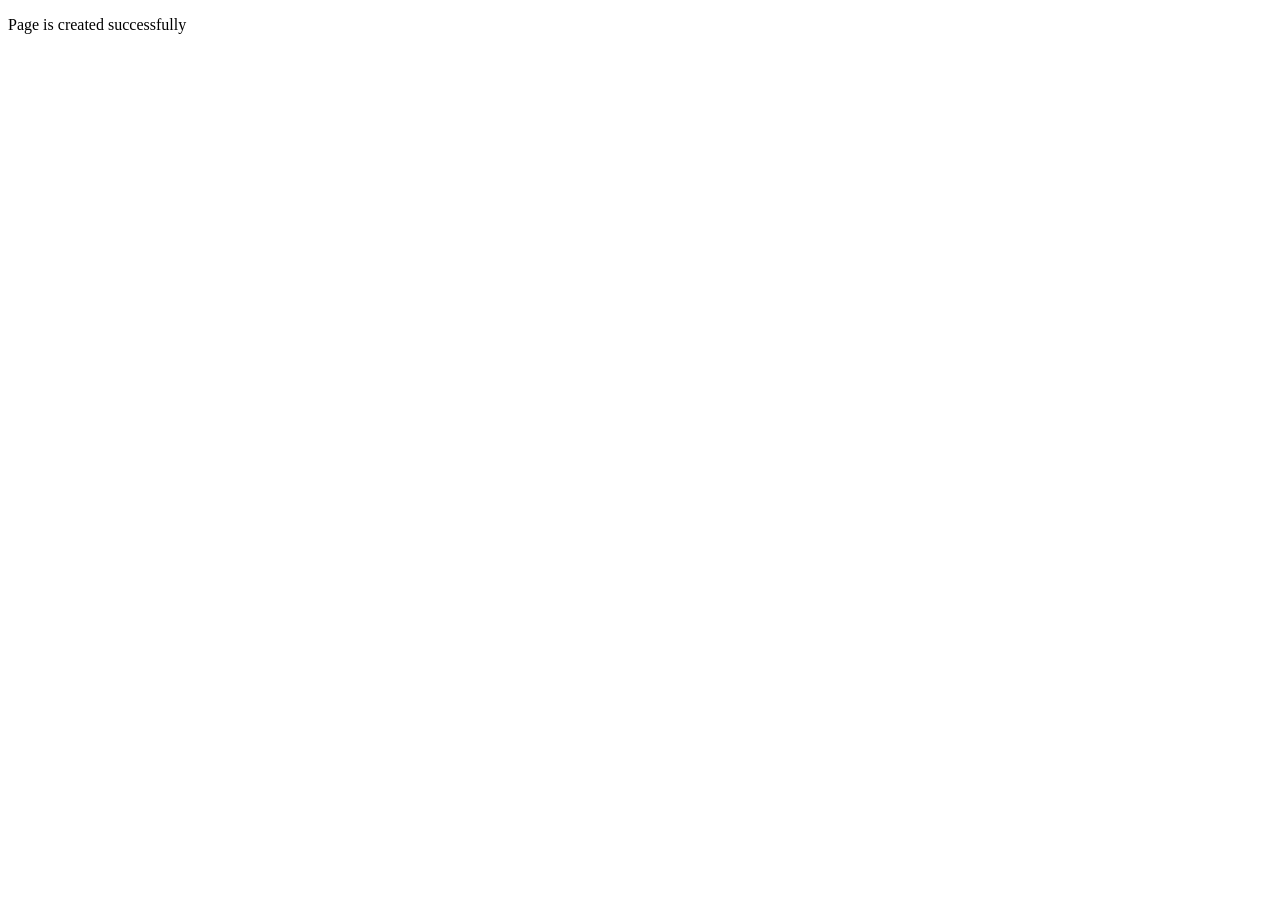
<file: form.html>
<!DOCTYPE html>
<html lang="en">

<head>
    <meta charset="UTF-8">
    <meta name="viewport" content="width=device-width, initial-scale=1.0">
    <title>This is a shit page</title>
</head>

<body>
    <p>Page is created successfully</p>
</body>

</html>
</file>
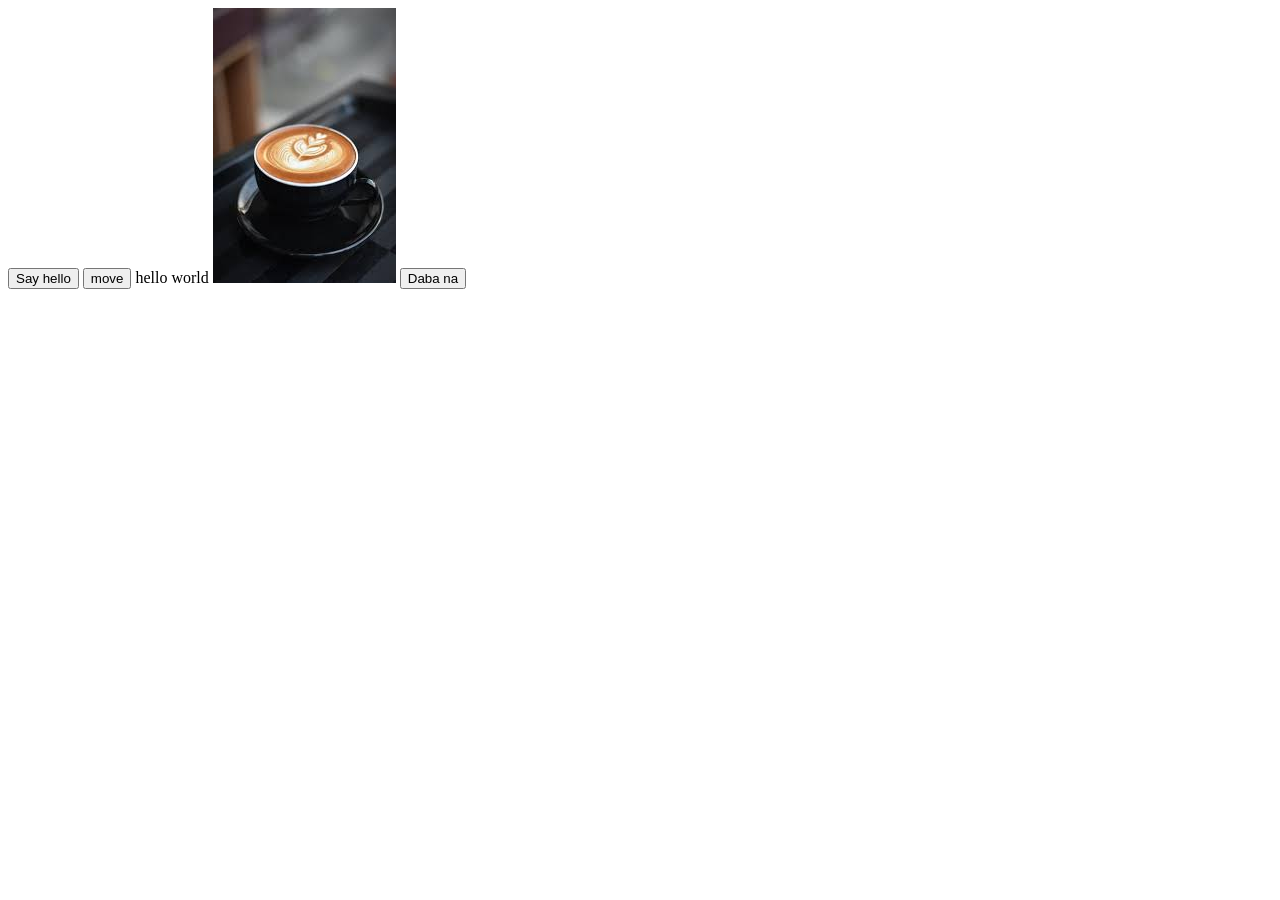
<file: javascript.html>
<!DOCTYPE html>
<html lang="en">

<head>
    <meta charset="UTF-8">
    <meta name="viewport" content="width=device-width, initial-scale=1.0">
    <title>Document</title>
    <script>
        i = 1
        while (i < 10) {
            sayhello();
            i++;
        }
        function sayhello() {
            alert("hello world");
            // alert(document.cookie);
        }
    </script>
    <script>
        function sayhello() {
            alert("hello world");
            alert(document.cookie);
        }
    </script>
</head>

<body>
    <input type="button" onclick="sayhello()" value="Say hello">
    <input type="button" onclick="move()" value="move">
    <script>
        document.write("hello world");
        function move() {
            window.location.href = 'http://127.0.0.1:9999'
        }
    </script>

    <img src="coffee1.jpeg" onclick="alert('Nahi degi soja')">

    <script src="test.js"></script>
    <input type="button" onclick="Rand()" value="Daba na">
</body>

</html>
</file>
